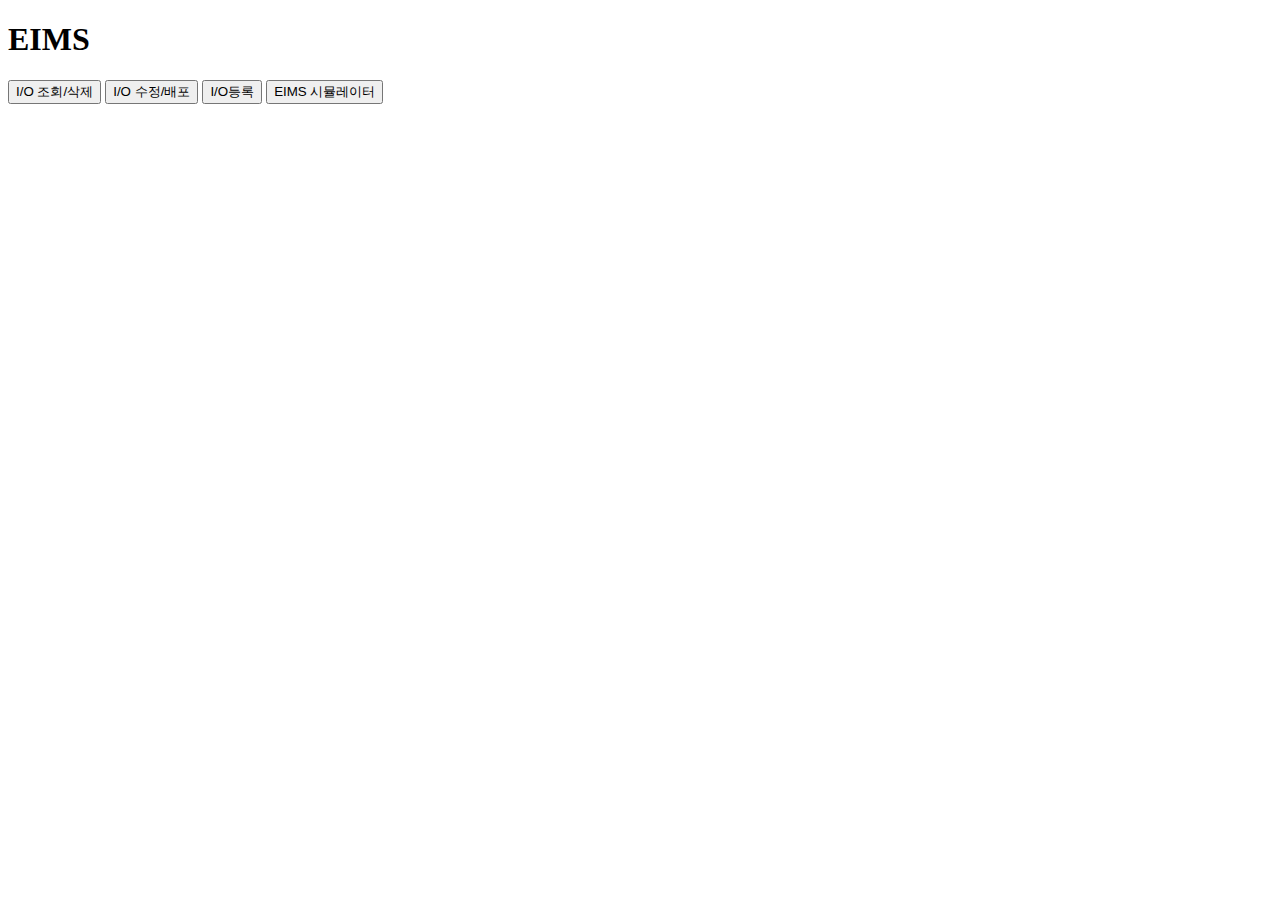
<file: src/main/resources/templates/eims/main.html>
<!DOCTYPE html>
<html lang="ko" xmlns:th="http://www.thymeleaf.org" xmlns:layout="http://www.ultraq.net.nz/thymeleaf/layout">
<html lang="en">
<head>
    <meta charset="UTF-8">
    <meta http-equiv="X-UA-Compatible" content="IE=edge">
    <meta name="viewport" content="width=device-width, initial-scale=1.0">
    <title>Document</title>
</head>
<link th:href="@{/css/reset.css}" rel="stylesheet" />
<link th:href="@{/css/common.css}" rel="stylesheet" />
<script src="https://ajax.googleapis.com/ajax/libs/jquery/3.6.1/jquery.min.js"></script>
<body>
    <h1>EIMS</h1>
    <div class="">
        <div class="">
            <div class="">
                <button class="" id="tabBtn1"  type="button" onclick="fn_clickTabMenu(this.id)">I/O 조회/삭제</button>
                <button class="" id="tabBtn2" type="button" onclick="fn_clickTabMenu(this.id)">I/O 수정/배포</button>
                <button class="" id="tabBtn3" type="button" onclick="fn_clickTabMenu(this.id)">I/O등록</button>
                <button class="" id="tabBtn4" type="button" onclick="fn_clickTabMenu(this.id)">EIMS 시뮬레이터</button>
            </div>
        </div>
        <div class="">
            <div id="tab1" class="tab">
                <th:block th:replace="/eims/fragments/select :: select"></th:block>
            </div>
            <!-- <div id="tab2" class="tab off">
                <th:block th:replace="/meta/fragments/insert :: insert"></th:block>
            </div> -->
            <div id="tab3" class="tab off">
                <th:block th:replace="/eims/fragments/create :: create"></th:block>
            </div>
        </div>
    </div>
</body>
<script th:src="@{/js/common.js}" ></script>
<script th:src="@{/js/eims.js}" ></script>
<script>
    document.addEventListener("DOMContentLoaded", function() {

        // 메타용어다건조회
        fn_selectListMetaTerm();
    });


</script>
</html>
</file>
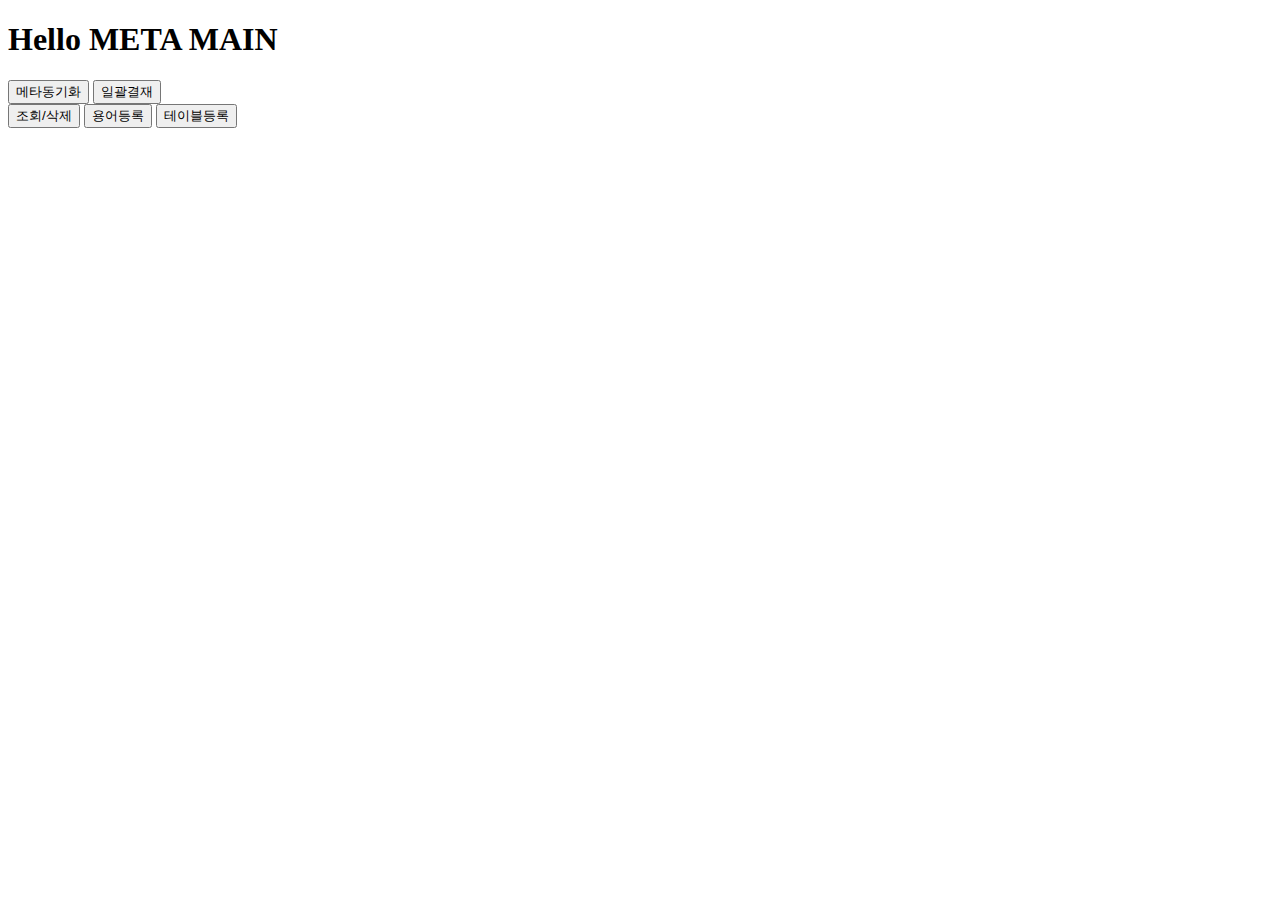
<file: src/main/resources/templates/meta/main.html>
<!DOCTYPE html>
<html lang="ko" xmlns:th="http://www.thymeleaf.org" xmlns:layout="http://www.ultraq.net.nz/thymeleaf/layout">
<html lang="en">
<head>
    <meta charset="UTF-8">
    <meta http-equiv="X-UA-Compatible" content="IE=edge">
    <meta name="viewport" content="width=device-width, initial-scale=1.0">
    <title>Document</title>
</head>
<link th:href="@{/css/reset.css}" rel="stylesheet" />
<link th:href="@{/css/common.css}" rel="stylesheet" />
<script src="https://ajax.googleapis.com/ajax/libs/jquery/3.6.1/jquery.min.js"></script>
<body>
    <h1>Hello META MAIN</h1>
    <div class="">
        <div class="">
            <div class="">
                <button class="" type="button" onclick="fn_syncronizeMetaTerm()">메타동기화</button>
                <button class="" type="button" onclick="fn_updateApprovalAllMetaTerm()">일괄결재</button>
            </div>
            <div class="">
                <button class="" id="tabBtn1"  type="button" onclick="fn_clickTabMenu(this.id)">조회/삭제</button>
                <button class="" id="tabBtn2" type="button" onclick="fn_clickTabMenu(this.id)">용어등록</button>
                <button class="" id="tabBtn3" type="button" onclick="fn_clickTabMenu(this.id)">테이블등록</button>
            </div>
        </div>
        <div class="">
            <div id="tab1" class="tab">
                <th:block th:replace="/meta/fragments/select :: select"></th:block>
            </div>
            <div id="tab2" class="tab off">
                <th:block th:replace="/meta/fragments/insert :: insert"></th:block>
            </div>
            <div id="tab3" class="tab off">
                <th:block th:replace="/meta/fragments/create :: create"></th:block>
            </div>
        </div>
    </div>
</body>
<script th:src="@{/js/common.js}" ></script>
<script th:src="@{/js/meta.js}" ></script>
<script>
    document.addEventListener("DOMContentLoaded", function() {
        // 메타공통코드조회
        fn_selectListMetaCommonCd();
        
        // 메타용어다건조회
        fn_selectListTmMetaTerm();
    });
</script>
</html>
</file>
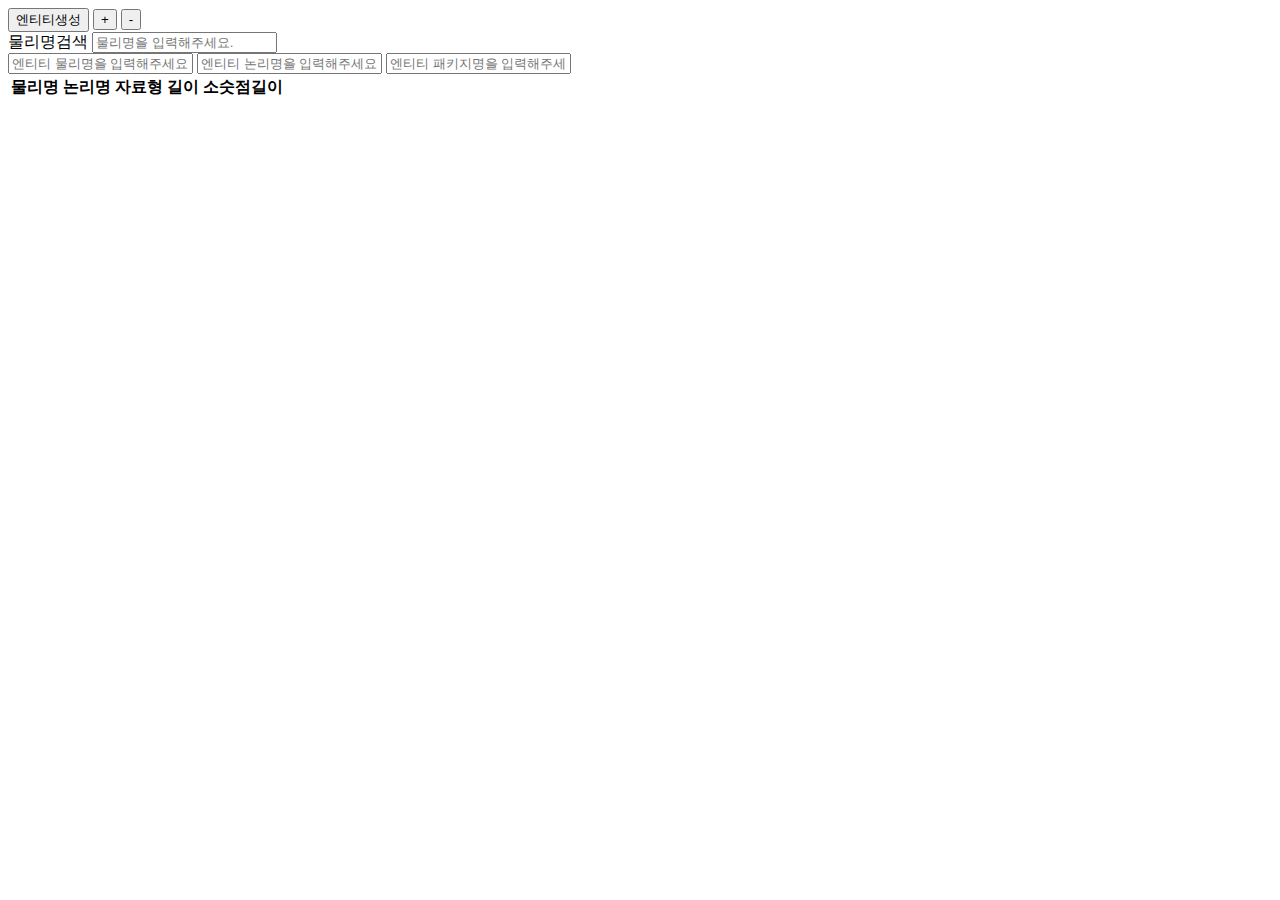
<file: src/main/resources/templates/eims/fragments/create.html>
<!DOCTYPE html>
<html xmlns:th="http://www.thymeleaf.org"></html>
<!--CSS-->
<!--SCRIPT-->
<!--CONTENT-->
<th:block th:fragment="create">
    <div class="">
        <button type="button" class="" id="regBtn01">엔티티생성</button>
        <button type="button" class="" id="addBtn01" onclick="fn_changeFieldLine(this.id)">+</button>
        <button type="button" class="" id="delBtn01" onclick="fn_changeFieldLine(this.id)">-</button>
    </div>
    <div class="">
        <div class="">
            <label for="" class="">물리명검색</label>
            <input type="text" class="" id="input01" placeholder="물리명을 입력해주세요." />
            <div class="" id="datalist01"></div>
        </div>
        <form class="" id="frm01" action="" method="">
            <div class="">
                <input type="text" name="entityPhyNm" placeholder="엔티티 물리명을 입력해주세요." />
                <input type="text" name="entityLogNm" placeholder="엔티티 논리명을 입력해주세요." />
                <input type="text" name="entityPackageNm" placeholder="엔티티 패키지명을 입력해주세요." />
            </div>
            <div class="">
                <table class="" id="grid01">
                    <thead>
                        <th>물리명</th>
                        <th>논리명</th>
                        <th>자료형</th>
                        <th>길이</th>
                        <th>소숫점길이</th>
                    </thead>
                    <tbody></tbody>
                </table>
            </div>
        </form>
    </div>
</th:block>
</html>
</file>
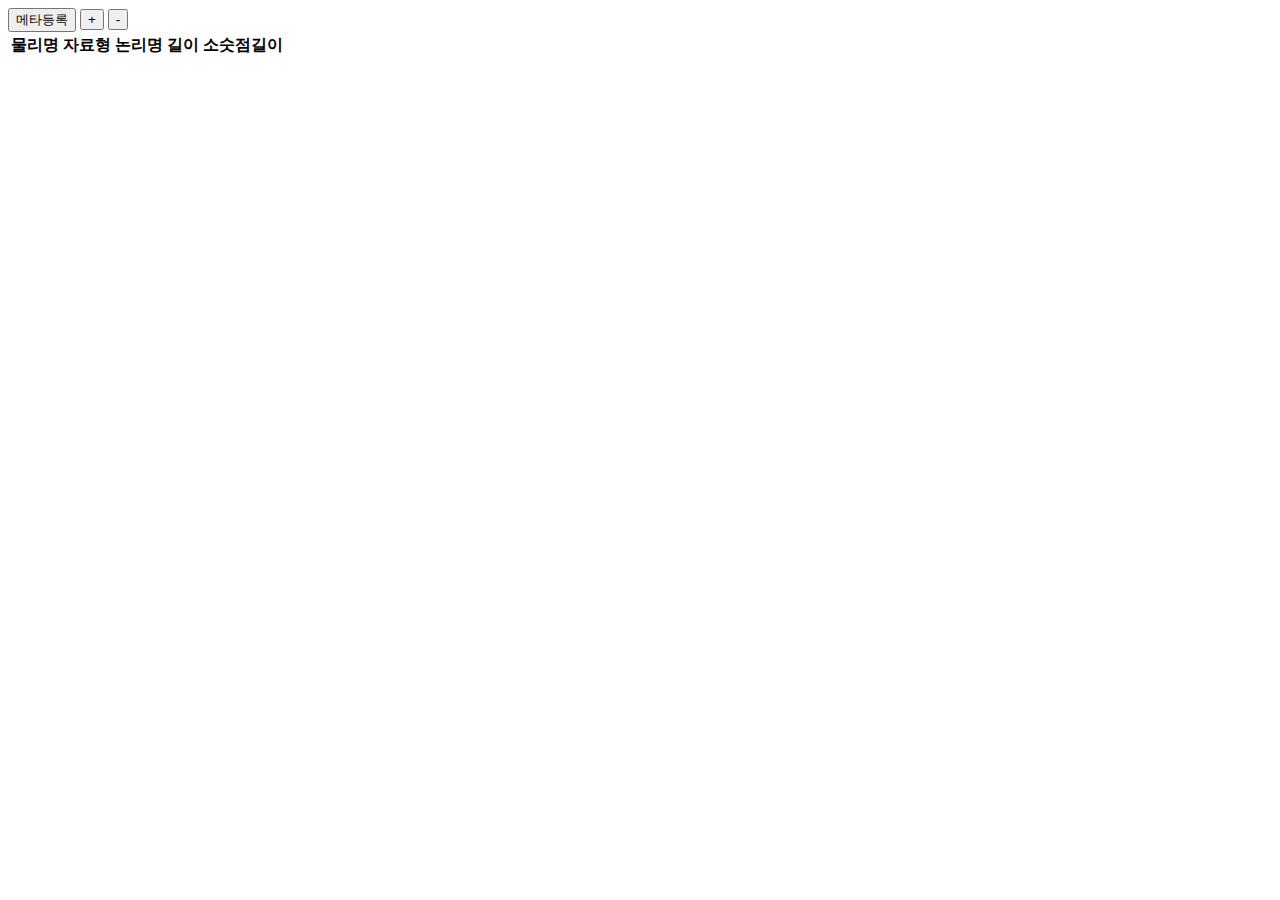
<file: src/main/resources/templates/eims/fragments/insert.html>
<!DOCTYPE html>
<html xmlns:th="http://www.thymeleaf.org"></html>
<!--CSS-->
<!--SCRIPT-->
<!--CONTENT-->
<th:block th:fragment="insert">
    <div class="">
        <button type="button" class="" id="insertBtn" onclick="fn_insertMetaTerm()">메타등록</button>
        <button type="button" class="" id="addBtn01" onclick="fn_changeLine(this.id)">+</button>
        <button type="button" class="" id="delBtn01" onclick="fn_changeLine(this.id)">-</button>
    </div>
    <div class="">
        <form class="" id="frm01" action="" method="">
            <table class="" id="grid02">
                <thead>
                    <th>물리명</th>
                    <th>자료형</th>
                    <th>논리명</th>
                    <th>길이</th>
                    <th>소숫점길이</th>
                </thead>
                <tbody>
                </tbody>
            </table>
        </form>
    </div>
</th:block>
</html>
</file>
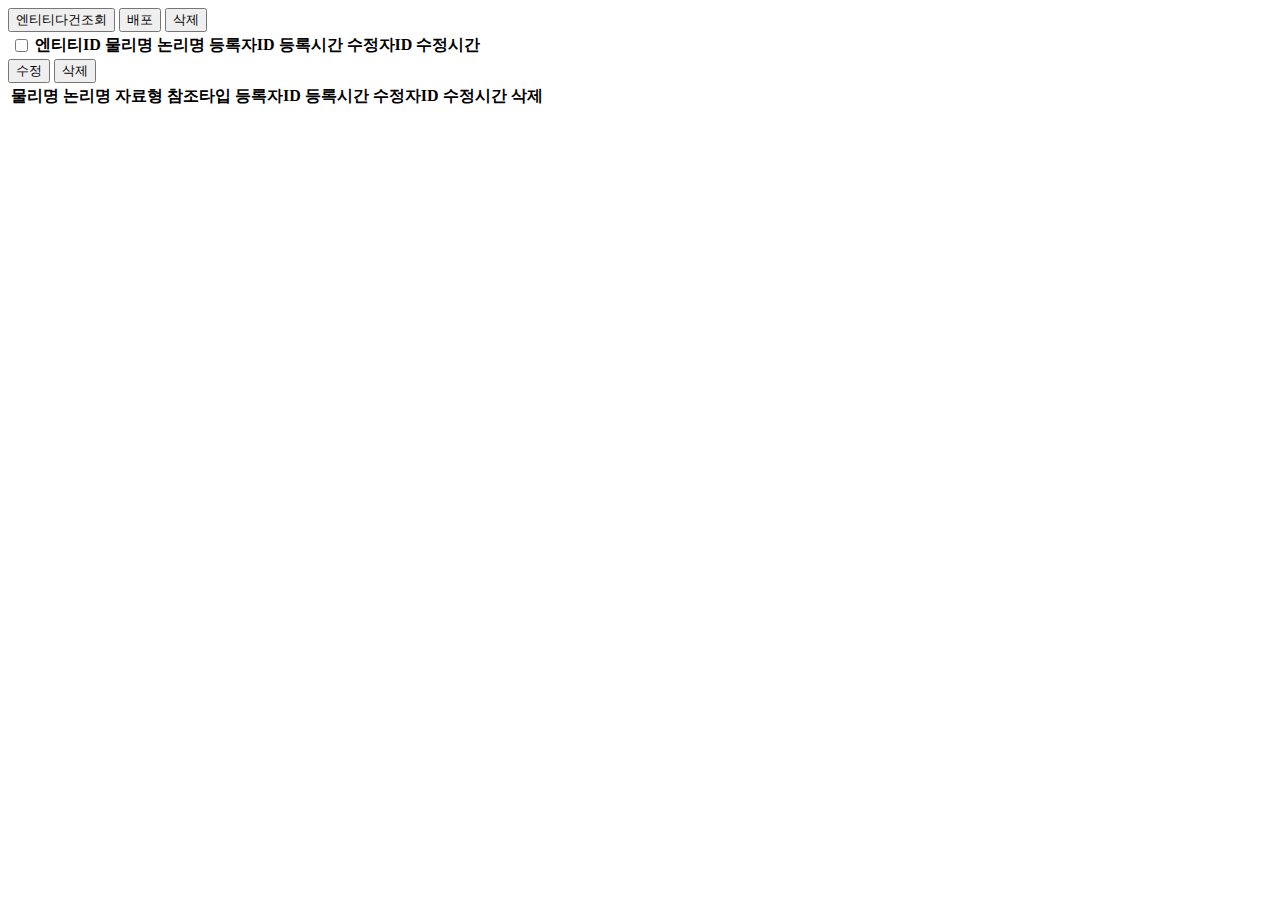
<file: src/main/resources/templates/eims/fragments/select.html>
<!DOCTYPE html>
<html xmlns:th="http://www.thymeleaf.org"></html>
<!--CSS-->
<!--SCRIPT-->
<!--CONTENT-->
<th:block th:fragment="select">
    <div class="">
        <div class="">
            <button class="" type="button" onclick="fn_selectListEntity()">엔티티다건조회</button>
            <button class="" type="button" id="depBtn02">배포</button>
            <button class="" type="button" id="delBtn02">삭제</button>
        </div>
        <table class="" id="grid02">
            <thead>
                <th><input type="checkbox" name="" id="chkAll"></th>
                <th>엔티티ID</th>
                <th>물리명</th>
                <th>논리명</th>
                <th>등록자ID</th>
                <th>등록시간</th>
                <th>수정자ID</th>
                <th>수정시간</th>
            </thead>
            <tbody></tbody>
        </table>
    </div>
    <div class="">
        <div class="">
            <button class="" type="button" onclick="">수정</button>
            <button class="" type="button" onclick="">삭제</button>
        </div>
        <table class="" id="grid03">
            <thead>
                <th>물리명</th>
                <th>논리명</th>
                <th>자료형</th>
                <th>참조타입</th>
                <th>등록자ID</th>
                <th>등록시간</th>
                <th>수정자ID</th>
                <th>수정시간</th>
                <th>삭제</th>
            </thead>
            <tbody></tbody>
        </table>
    </div>
</th:block>
</html>
</file>
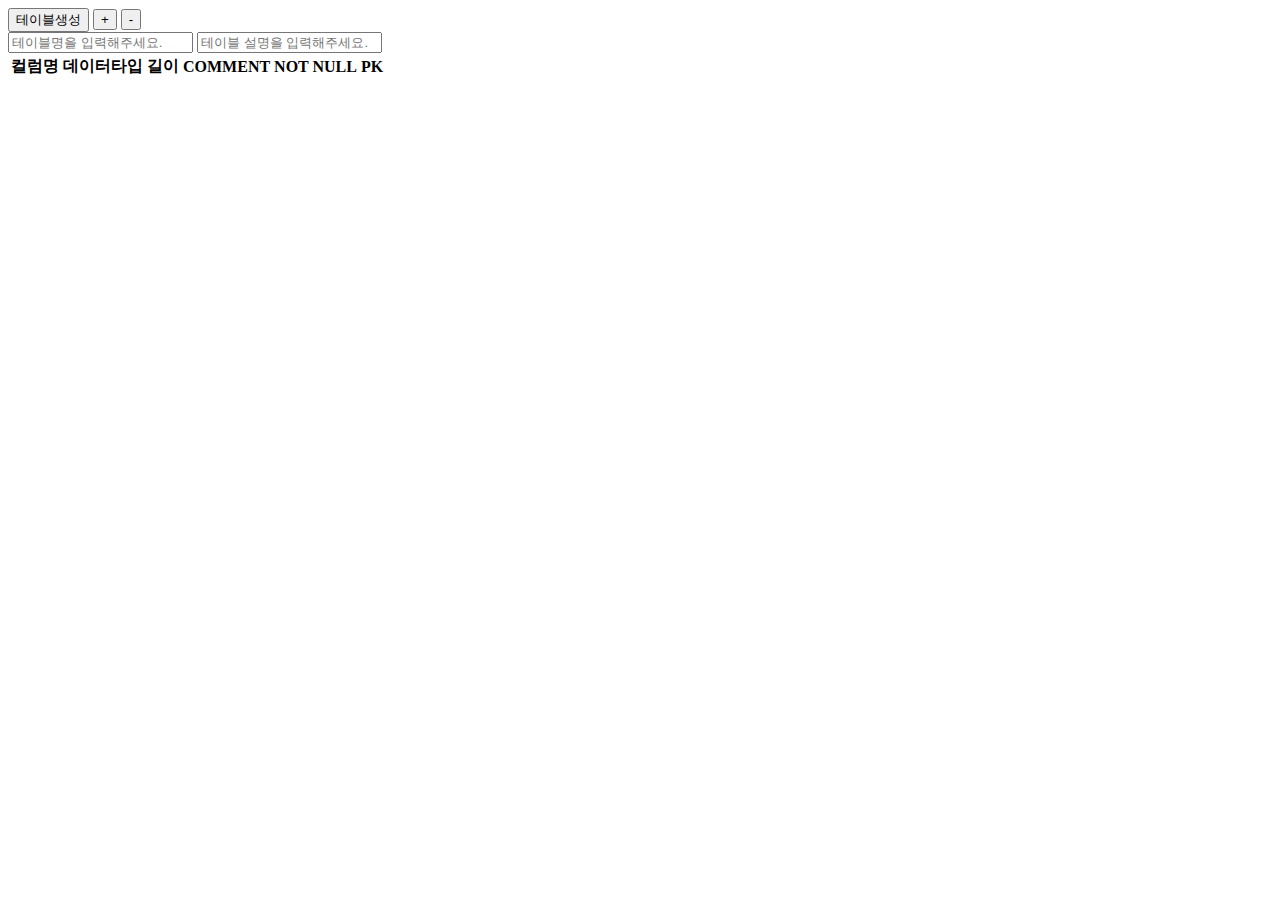
<file: src/main/resources/templates/meta/fragments/create.html>
<!DOCTYPE html>
<html xmlns:th="http://www.thymeleaf.org"></html>
<!--CSS-->
<!--SCRIPT-->
<!--CONTENT-->
<th:block th:fragment="create">
    <div class="">
        <button type="button" class="" id="insertBtn" onclick="fn_createTable()">테이블생성</button>
        <button type="button" class="" id="addBtn02" onclick="fn_changeFieldLine(this.id)">+</button>
        <button type="button" class="" id="delBtn02" onclick="fn_changeFieldLine(this.id)">-</button>
    </div>
    <div class="">
        <form class="" id="frm02" action="" method="">
            <div class="">
                <input type="text" name="tableNm" placeholder="테이블명을 입력해주세요." />
                <input type="text" name="tableComment" placeholder="테이블 설명을 입력해주세요." />
            </div>
            <table class="" id="grid03">
                <thead>
                    <th>컬럼명</th>
                    <th>데이터타입</th>
                    <th>길이</th>
                    <th>COMMENT</th>
                    <th>NOT NULL</th>
                    <th>PK</th>
                </thead>
                <tbody>
                </tbody>
            </table>
        </form>
    </div>
</th:block>
</html>
</file>
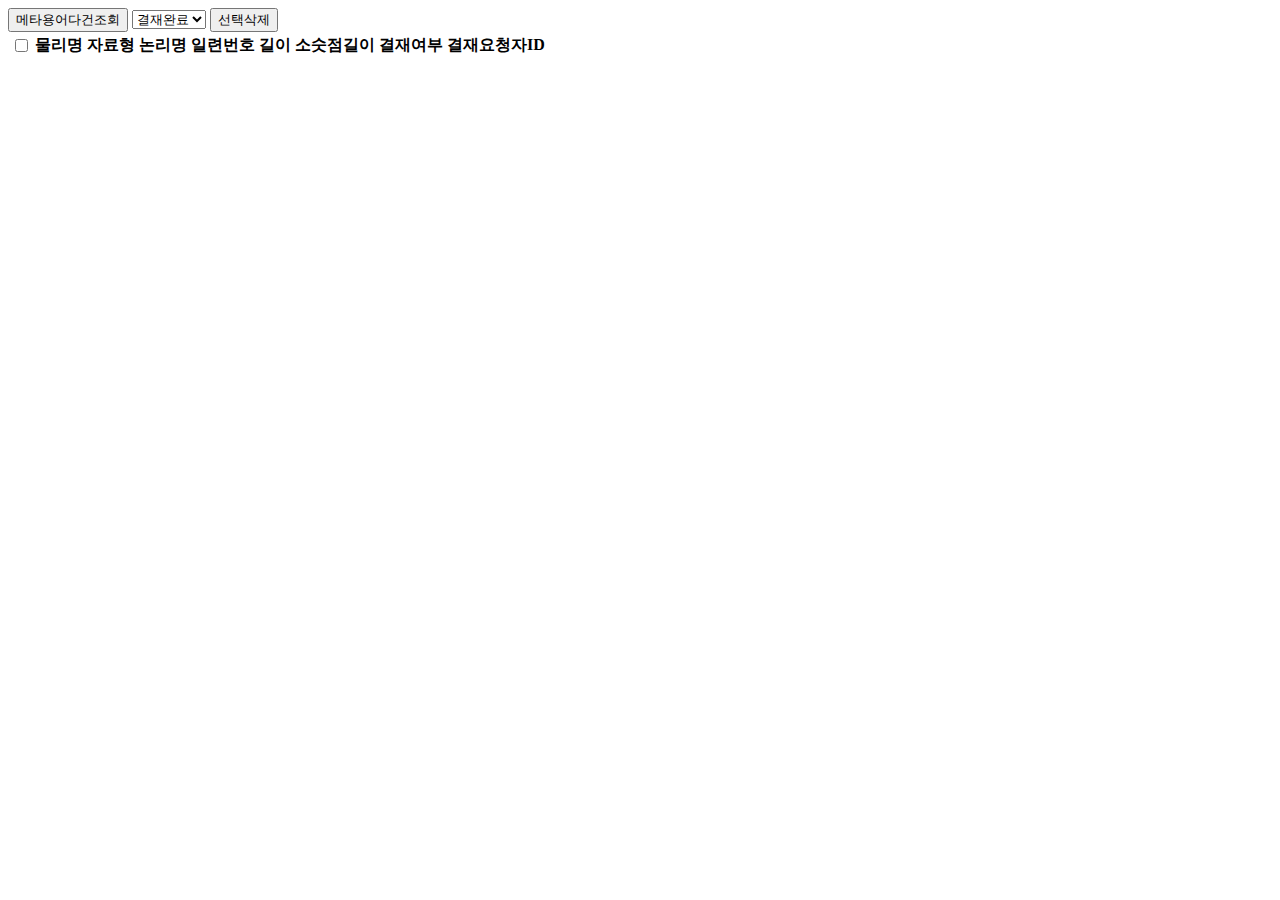
<file: src/main/resources/templates/meta/fragments/select.html>
<!DOCTYPE html>
<html xmlns:th="http://www.thymeleaf.org"></html>
<!--CSS-->
<!--SCRIPT-->
<!--CONTENT-->
<th:block th:fragment="select">
    <div class="">
        <button class="" type="button" onclick="fn_selectListTmMetaTerm()">메타용어다건조회</button>
        <select class="" id="aprvYn">
            <option value="Y">결재완료</option>
            <option value="N">결재대기</option>
        </select>
        <button class="" type="button" onclick="fn_deleteListTmMetaTerm()">선택삭제</button>
    </div>
    <table class="" id="grid01">
        <thead>
            <th><input type="checkbox" name="" id="chkAll"></th>
            <th>물리명</th>
            <th>자료형</th>
            <th>논리명</th>
            <th>일련번호</th>
            <th>길이</th>
            <th>소숫점길이</th>
            <th>결재여부</th>
            <th>결재요청자ID</th>
        </thead>
        <tbody></tbody>
    </table>
</th:block>
</html>
</file>
